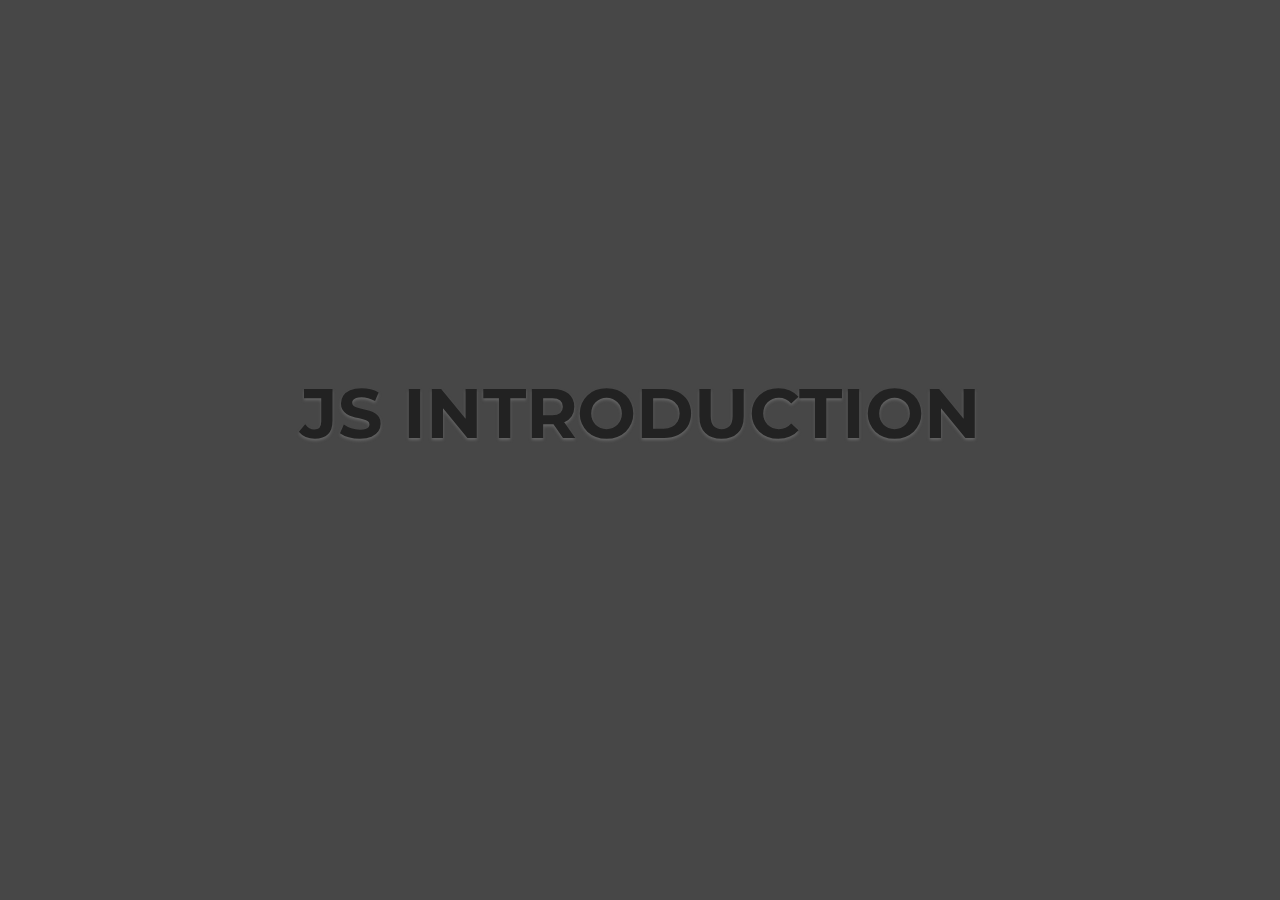
<file: DataTypes/index.html>
<!DOCTYPE html>
<html lang="en">
<head>
    <meta charset="UTF-8">
    <meta http-equiv="X-UA-Compatible" content="IE=edge">
    <meta name="viewport" content="width=device-width, initial-scale=1.0">
    <link rel="stylesheet" href="./css/style.css">
    <link rel="preconnect" href="https://fonts.gstatic.com">
    <link href="https://fonts.googleapis.com/css2?family=Montserrat:wght@700;900&display=swap" rel="stylesheet">
    <title>JavaScript</title>
</head>
<body>
    <div class="main">
        <h1 class="title">JS Introduction</h1>
    </div>
    <script src="./main.js"></script>
</body>
</html>
</file>
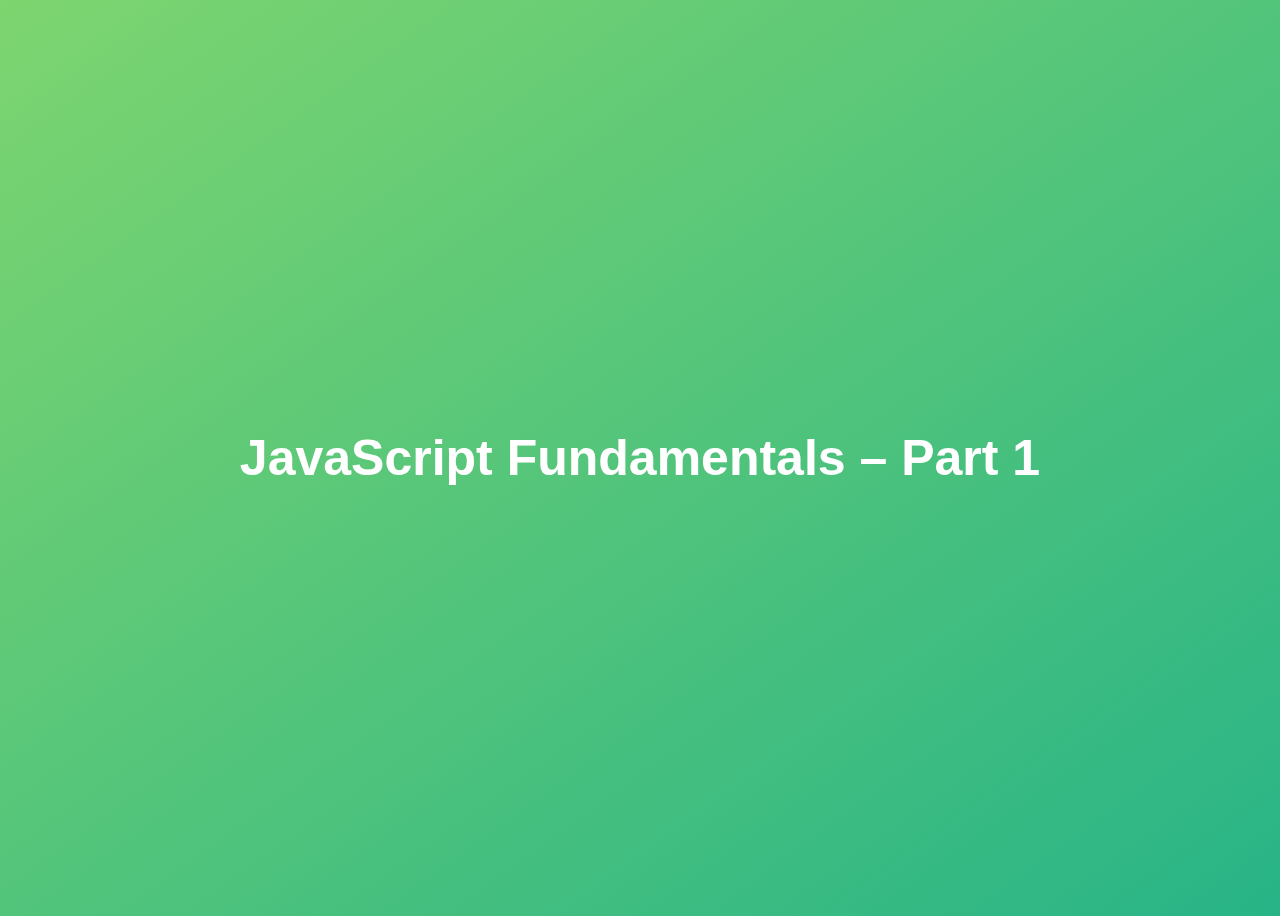
<file: JsFundamental/index.html>
<!DOCTYPE html>
<html lang="en">
  <head>
    <meta charset="UTF-8" />
    <meta name="viewport" content="width=device-width, initial-scale=1.0" />
    <meta http-equiv="X-UA-Compatible" content="ie=edge" />
    <title>JavaScript Fundamentals – Part 1</title>
    <style>
      body {
        height: 100vh;
        display: flex;
        align-items: center;
        background: linear-gradient(to top left, #28b487, #7dd56f);
      }
      h1 {
        font-family: sans-serif;
        font-size: 50px;
        line-height: 1.3;
        width: 100%;
        padding: 30px;
        text-align: center;
        color: white;
      }
    </style>
  </head>
  <body>
    <h1>JavaScript Fundamentals – Part 1</h1>
  </body>
</html>
</file>
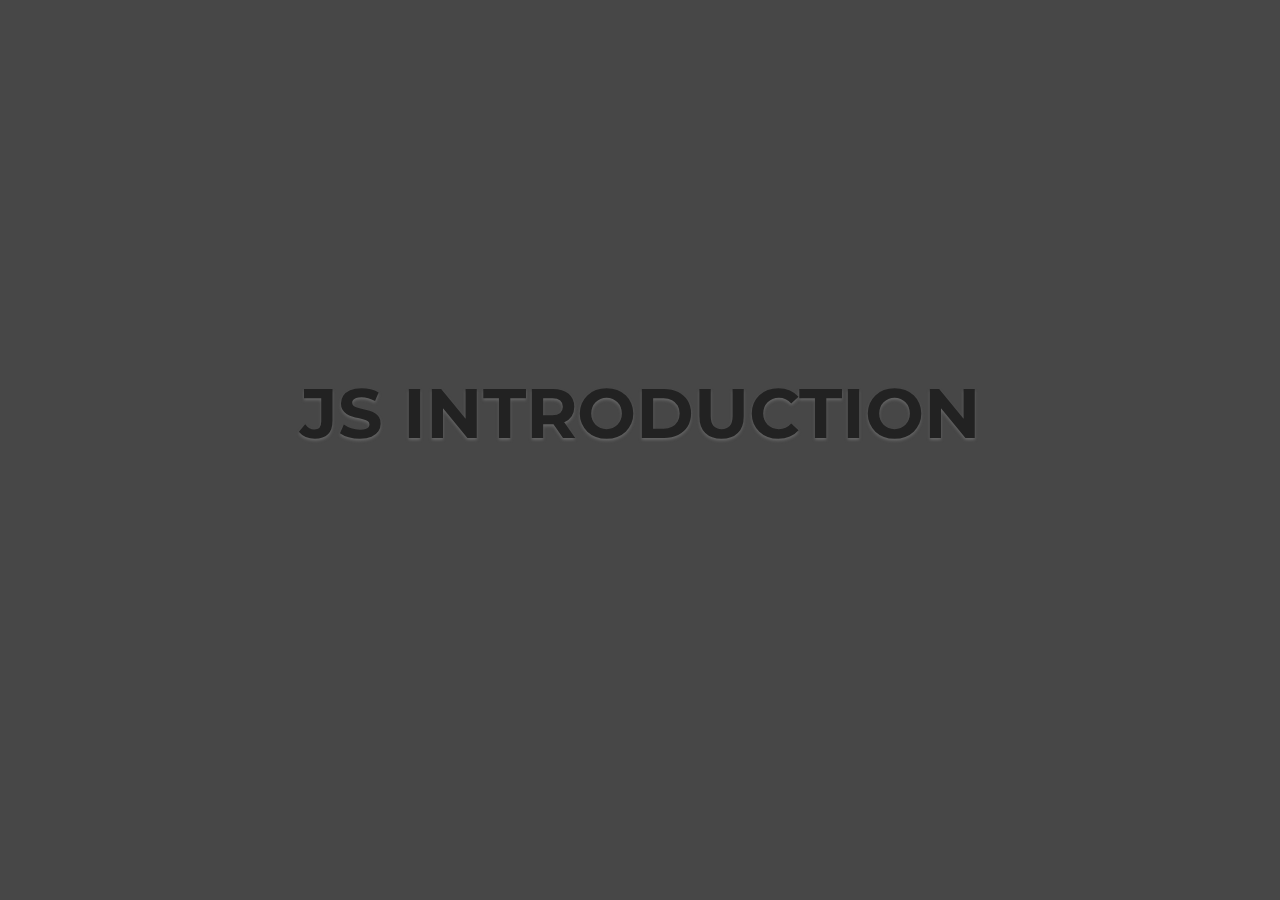
<file: Взаимодействие/index.html>
<!DOCTYPE html>
<html lang="en">
<head>
    <meta charset="UTF-8">
    <meta http-equiv="X-UA-Compatible" content="IE=edge">
    <meta name="viewport" content="width=device-width, initial-scale=1.0">
    <link rel="stylesheet" href="./css/style.css">
    <link rel="preconnect" href="https://fonts.gstatic.com">
    <link href="https://fonts.googleapis.com/css2?family=Montserrat:wght@700;900&display=swap" rel="stylesheet">
    <title>JavaScript</title>
</head>
<body>
    <div class="main">
        <h1 class="title">JS Introduction</h1>
    </div>
    <script src="./js/main.js"></script>
</body>
</html>
</file>
<file: DataTypes/css/style.css>
body {
  background: #474747;
  font-family: "Montserrat";
}
.main {
  display: flex;
  justify-content: center;
  align-items: center;
  height: 90vh;
  margin-left: auto;
}
.title {
  color: #222222;
  text-transform: uppercase;
  font-size: 70px;
  text-shadow: 0px 2px 3px #666;
}
</file>
<file: Взаимодействие/css/style.css>
body {
  background: #474747;
  font-family: "Montserrat";
}
.main {
  display: flex;
  justify-content: center;
  align-items: center;
  height: 90vh;
  margin-left: auto;
}
.title {
  color: #222222;
  text-transform: uppercase;
  font-size: 70px;
  text-shadow: 0px 2px 3px #666;
}
</file>
